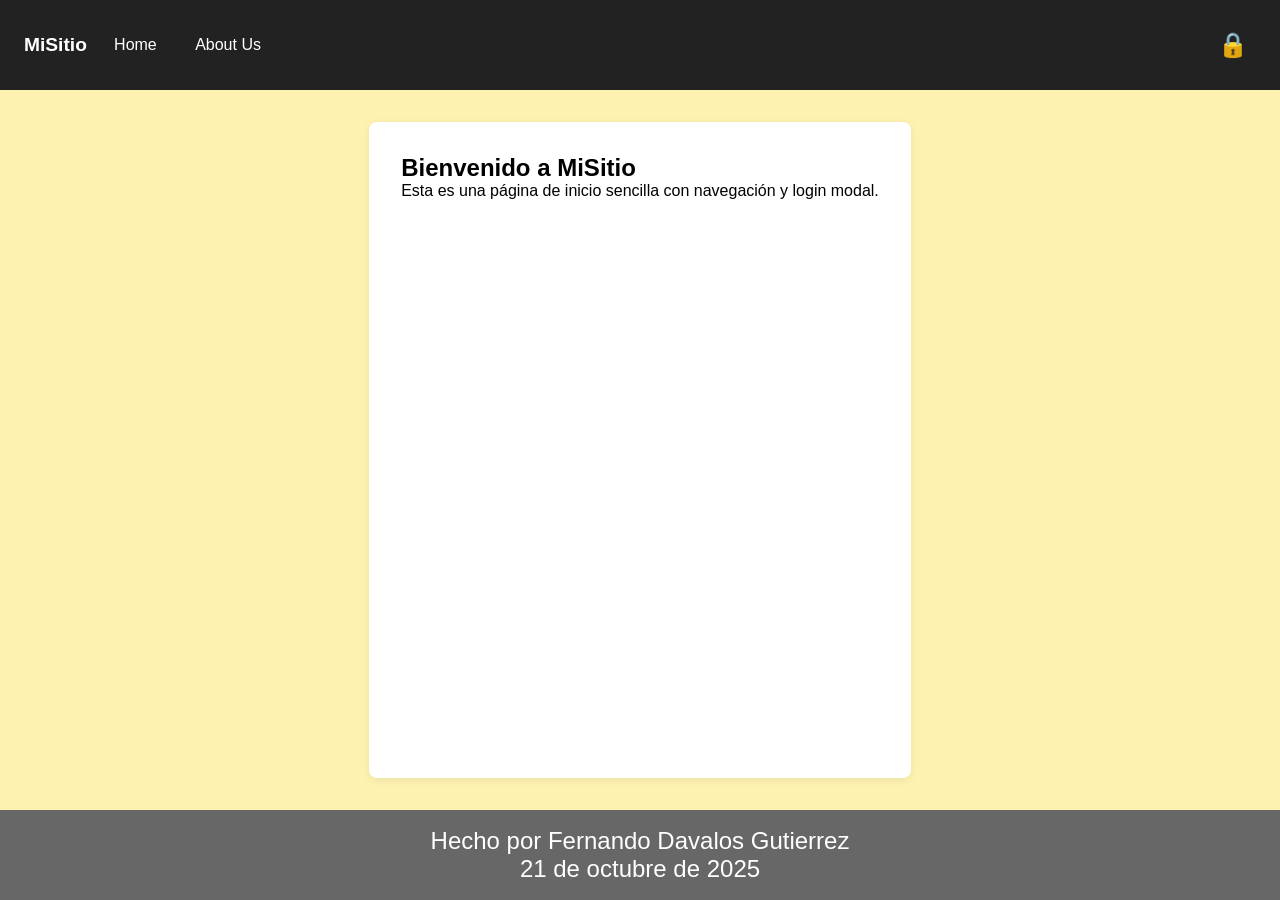
<file: index.html>
<!DOCTYPE html>
<html lang="es">
<head>
  <meta charset="UTF-8">
  <title>Página de Inicio</title>
  <link rel="stylesheet" href="estilos.css">
</head>
<body>
  <!-- Navbar -->
  <nav class="navbar">
    <div class="nav-left">
  <a href="index.html" class="nav-logo">MiSitio</a>
  <a href="index.html" class="nav-link">Home</a>
  <a href="about.html" class="nav-link">About Us</a>
    </div>
    <div class="nav-right">
      <span id="userName" class="user-name"></span>
      <button id="loginBtn" class="icon-btn" title="Login">
        <span class="login-icon">🔒</span>
      </button>
    </div>
  </nav>

  <!-- Secciones principales -->
  <main>
    <section id="home">
      <h1>Bienvenido a MiSitio</h1>
      <p>Esta es una página de inicio sencilla con navegación y login modal.</p>
    </section>
    
  </main>

  <!-- Modal de Login  -->
  <div id="loginModal" class="modal">
    <div class="modal-content">
      <span class="close" id="closeModal">&times;;</span>
      <h2>Iniciar Sesión</h2>
      <form id="formLogin">
        <input type="text" placeholder="Usuario" id="login" required>
        <input type="password" placeholder="Contraseña" id="password" required>
        <button type="submit">Enviar</button>
      </form>
    </div>
  </div>
  
  <footer class="center">
    <p>Hecho por Fernando Davalos Gutierrez</p>
    <p>21 de octubre de 2025</p>
  </footer>

  <script src="app.js"></script>
  
</body>
</html>
</file>
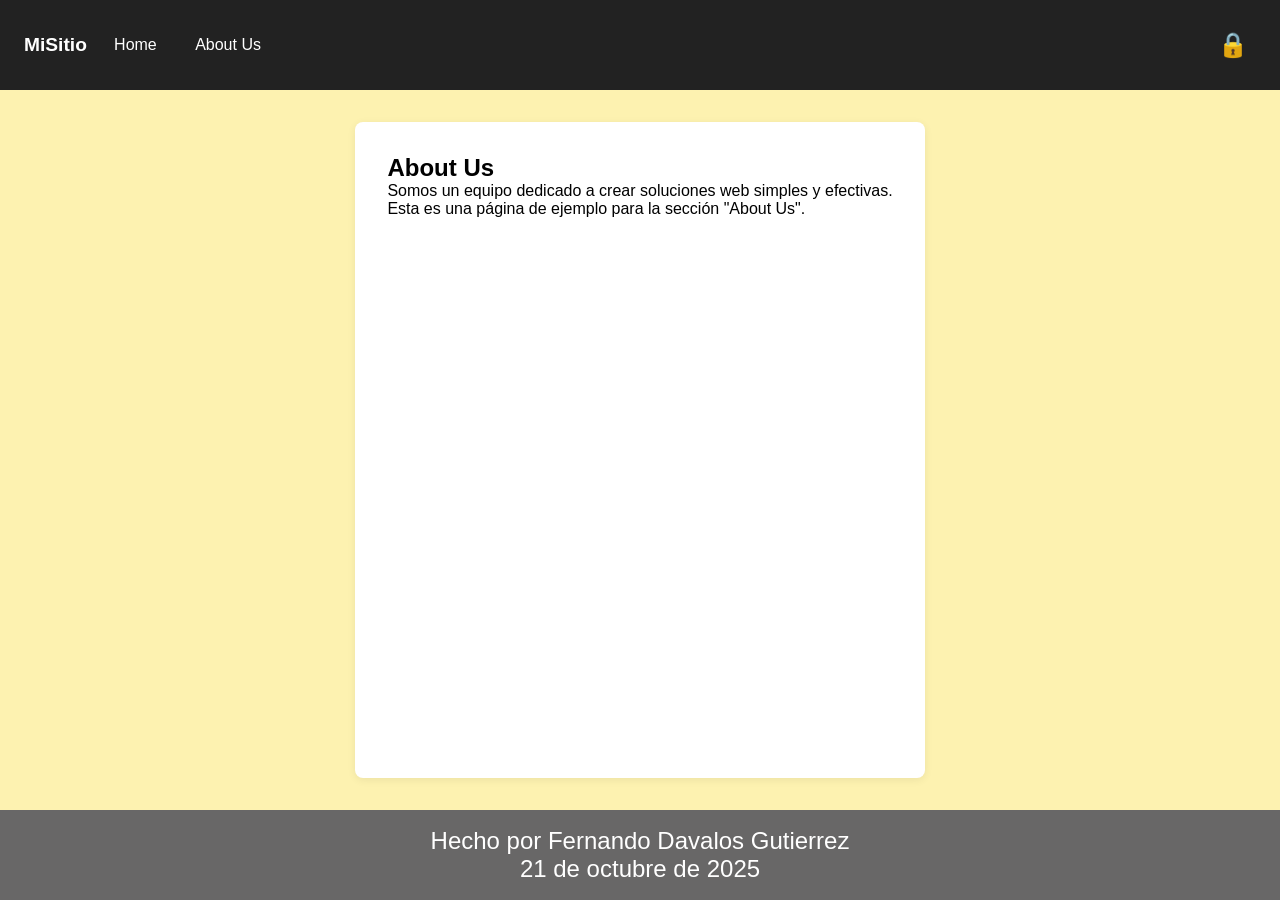
<file: about.html>
<!DOCTYPE html>
<html lang="es">
<head>
  <meta charset="UTF-8">
  <title>About Us - Sitio de Fernando Davalos Gutierrez</title>
  <link rel="stylesheet" href=" estilos.css">
</head>
<body>
  <nav class="navbar">
    <div class="nav-left">
      <a href="index.html" class="nav-logo">MiSitio</a>
      <a href="index.html" class="nav-link">Home</a>
      <a href="about.html" class="nav-link active">About Us</a>
    </div>
    <div class="nav-right">
      <span id="userName" class="user-name"></span>
      <button id="loginBtn" class="icon-btn" title="Login">
        <span class="login-icon">🔒</span>
      </button>
    </div>
  </nav>
  <main>
    <section id="about">
      <h1>About Us</h1>
      <p>Somos un equipo dedicado a crear soluciones web simples y efectivas.</p>
      <p>Esta es una página de ejemplo para la sección "About Us".</p>
    </section>
  </main>

  <!-- Modal de Login COMPLETAR -->
   <div id="loginModal" class="modal">
    <div class="modal-content">
      <span class="close" id="closeModal">&times;;</span>
      <h2>Iniciar Sesión</h2>
      <form id="formLogin">
        <input type="text" id="login" placeholder="Usuario"  required>
        <input type="password" id="password" placeholder="Contraseña" required>
        <button type="submit">Enviar</button>
      </form>
    </div>
  </div>

  <footer class="center">
    <p>Hecho por Fernando Davalos Gutierrez</p>
    <p>21 de octubre de 2025</p>
  </footer>
  
  <script src="app.js"></script>
</body>
</html>
</file>
<file: estilos.css>
*{
	margin: 0;
	padding: 0;
}

.user-name {
	color: #fff;
	font-weight: 500;
	margin-right: 0.7rem;
	font-size: 1rem;
}

body {
	height: 100vh;
	margin: 0;
	display: grid;
	grid-template-rows: 1fr 8fr 1fr;
	grid-template-areas: 
		'navbar'
		'main'
		'footer';
	font-family: Arial, sans-serif;
	margin: 0;
	background: #fdf2b0;
}

/* Navbar */
.navbar {
	display: flex;
	justify-content: space-between;
	align-items: center;
	background: #222;
	color: #fff;
	padding: 0.5rem 1.5rem;
}
.nav-left {
	display: flex;
	align-items: center;
	gap: 1rem;
}
.nav-logo {
	font-weight: bold;
	color: #fff;
	text-decoration: none;
	font-size: 1.2rem;
}
.nav-link {
	color: #fff;
	text-decoration: none;
	padding: 0.3rem 0.7rem;
	border-radius: 3px;
	transition: background 0.2s;
}
.nav-link:hover {
	background: #444;
}
.nav-right {
	display: flex;
	align-items: center;
}
.icon-btn {
	background: none;
	border: none;
	cursor: pointer;
	font-size: 1.5rem;
	color: #fff;
	padding: 0.2rem 0.5rem;
	border-radius: 50%;
	transition: background 0.2s;
}
.icon-btn:hover {
	background: #444;
}

main {
	max-width: 700px;
	margin: 2rem auto;
	background: #fff;
	padding: 2rem;
	border-radius: 8px;
	box-shadow: 0 2px 8px rgba(0,0,0,0.07);
}

/* Modal */
.modal {
	display: none;
	position: fixed;
	z-index: 1000;
	left: 0;
	top: 0;
	width: 100vw;
	height: 100vh;
	overflow: auto;
	background: rgba(0,0,0,0.3);
}
.modal-content {
	background: #fff;
	margin: 7% auto;
	padding: 2rem 2rem 1.5rem 2rem;
	border-radius: 8px;
	width: 100%;
	max-width: 350px;
	position: relative;
	box-shadow: 0 2px 12px rgba(0,0,0,0.15);
}
.close {
	position: absolute;
	top: 10px;
	right: 15px;
	font-size: 1.5rem;
	color: #888;
	cursor: pointer;
	transition: color 0.2s;
}
.close:hover {
	color: #222;
}

/* Formulario de login en el modal */
#formLogin {
	display: flex;
	flex-direction: column;
	gap: 1rem;
	margin-top: 1rem;
}
#formLogin input[type="text"],
#formLogin input[type="password"] {
	padding: 0.5rem;
	border: 1px solid #bbb;
	border-radius: 4px;
	font-size: 1rem;
}
#formLogin button {
	background: #222;
	color: #fff;
	border: none;
	padding: 0.6rem;
	border-radius: 4px;
	font-size: 1rem;
	cursor: pointer;
	transition: background 0.2s;
}
#formLogin button:hover {
	background: #444;
}
/*Footer*/
footer{
	display: flex;
	background-color: #686767;
	color: white;
	padding: .2rem;
	grid-area: footer;
}

.center{
	display: flex;
	font-size: 24px;
	flex-direction: column;
	justify-content: center;
	align-items: center;
}
</file>
